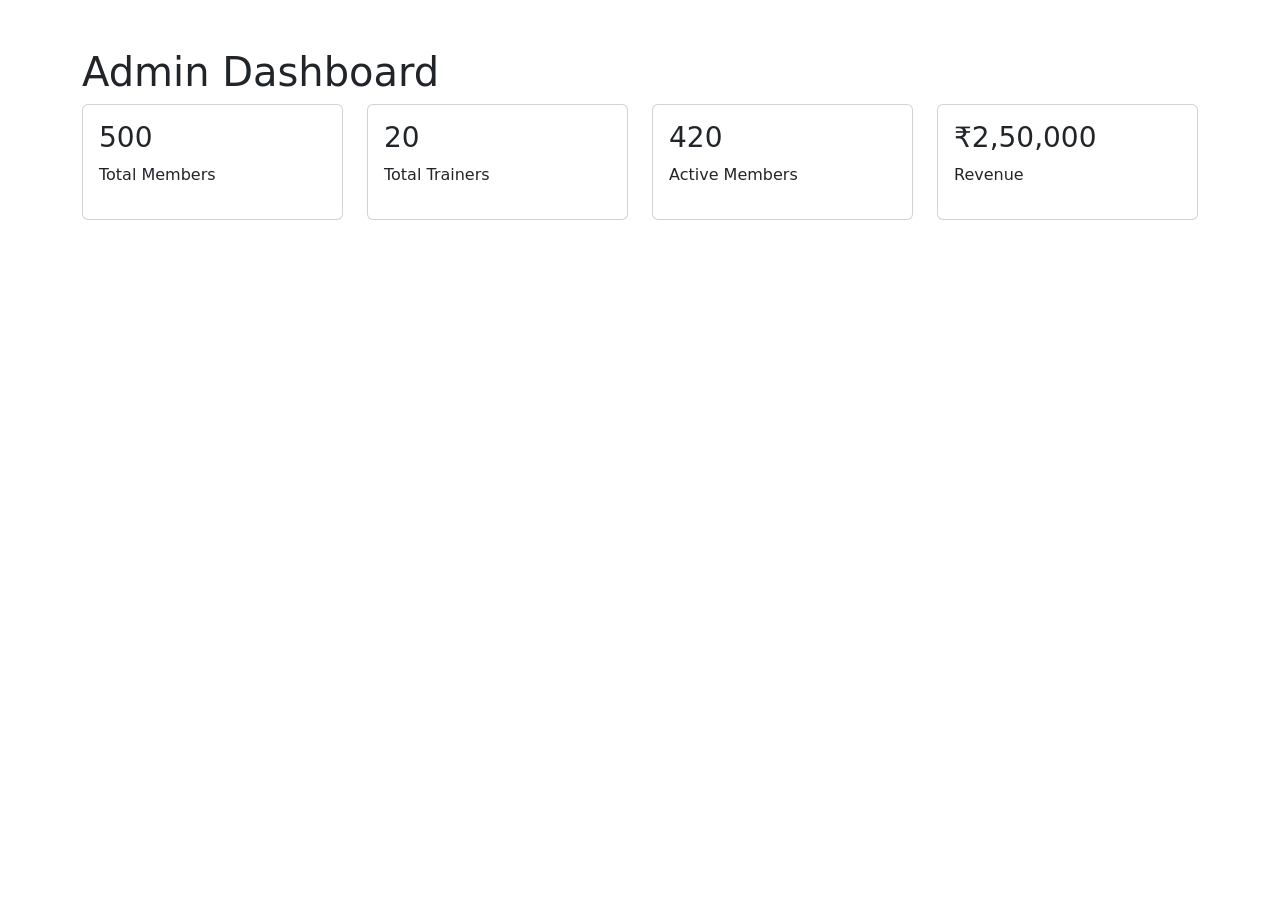
<file: admin-dashboard.html>
<!DOCTYPE html>
<html>
<head>

<title>Admin Dashboard</title>

<link href="https://cdn.jsdelivr.net/npm/bootstrap@5.3.3/dist/css/bootstrap.min.css"
rel="stylesheet">

</head>

<body class="container py-5">

<h1>Admin Dashboard</h1>

<div class="row">

<div class="col-md-3">

<div class="card p-3">
<h3>500</h3>
<p>Total Members</p>
</div>

</div>

<div class="col-md-3">

<div class="card p-3">
<h3>20</h3>
<p>Total Trainers</p>
</div>

</div>

<div class="col-md-3">

<div class="card p-3">
<h3>420</h3>
<p>Active Members</p>
</div>

</div>

<div class="col-md-3">

<div class="card p-3">
<h3>₹2,50,000</h3>
<p>Revenue</p>
</div>

</div>

</div>

</body>
</html>
</file>
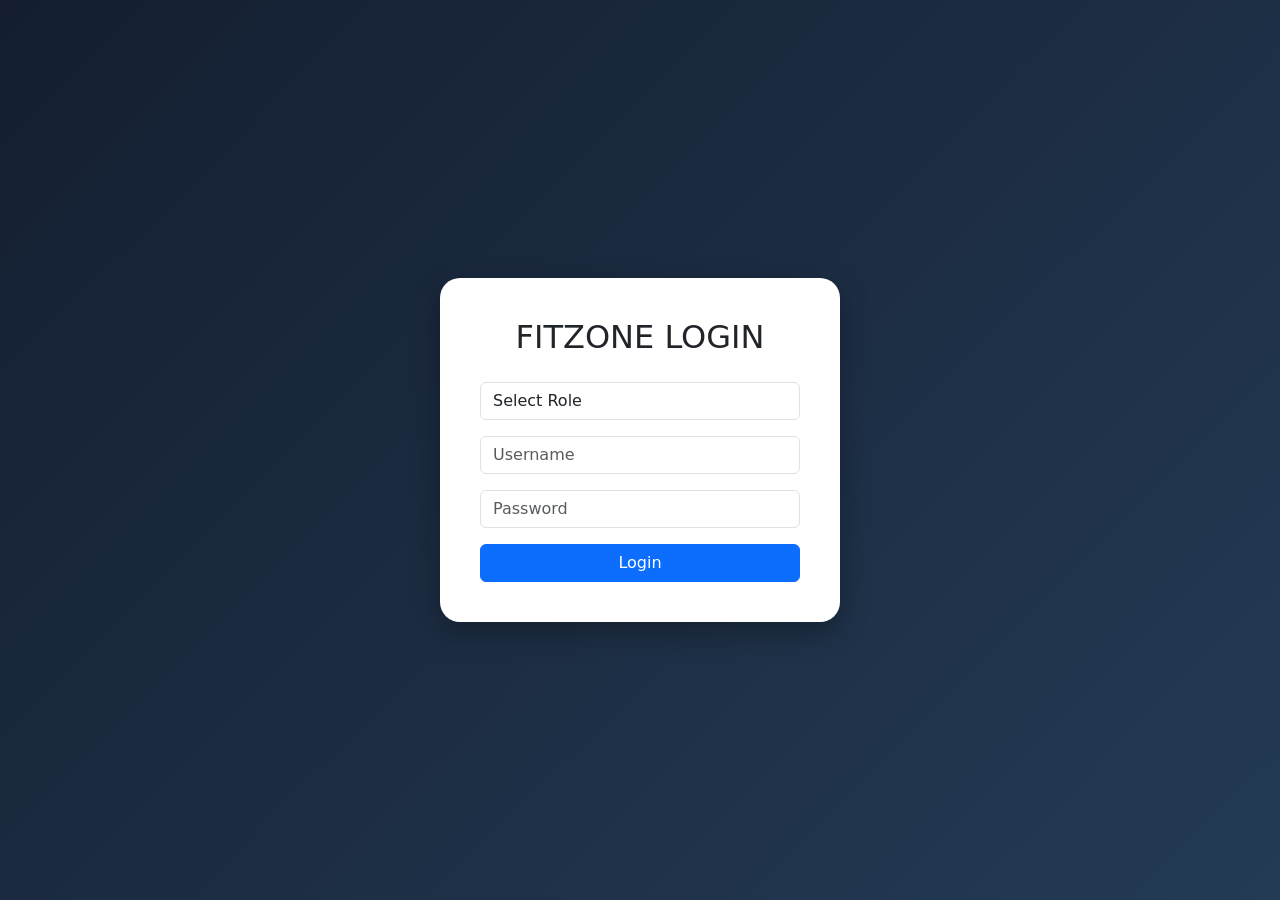
<file: login.html>
<!DOCTYPE html>
<html lang="en">

<head>

<meta charset="UTF-8">
<meta name="viewport" content="width=device-width, initial-scale=1.0">

<title>Gym Login</title>

<link href="https://cdn.jsdelivr.net/npm/bootstrap@5.3.3/dist/css/bootstrap.min.css"
      rel="stylesheet">

<style>

body{
    background:linear-gradient(135deg,#141e30,#243b55);
    height:100vh;
    display:flex;
    justify-content:center;
    align-items:center;
}

.login-box{
    background:white;
    padding:40px;
    border-radius:20px;
    width:400px;
    box-shadow:0 10px 30px rgba(0,0,0,.3);
}

h2{
    text-align:center;
    margin-bottom:25px;
}

</style>

</head>

<body>

<div class="login-box">

<h2>FITZONE LOGIN</h2>

<select id="role"
        class="form-control mb-3">

    <option value="">
        Select Role
    </option>

    <option value="user">
        Member
    </option>

    <option value="trainer">
        Trainer
    </option>

    <option value="admin">
        Owner/Admin
    </option>

</select>

<input type="text"
       id="username"
       placeholder="Username"
       class="form-control mb-3">

<input type="password"
       id="password"
       placeholder="Password"
       class="form-control mb-3">

<button onclick="login()"
        class="btn btn-primary w-100">

    Login

</button>

</div>

<script>

function login(){

    let role =
    document.getElementById("role").value;

    if(role=="user"){
        window.location.href =
        "user-dashboard.html";
    }

    else if(role=="trainer"){
        window.location.href =
        "trainer-dashboard.html";
    }

    else if(role=="admin"){
        window.location.href =
        "admin-dashboard.html";
    }

    else{
        alert("Please select role");
    }
}

</script>

</body>
</html>
</file>
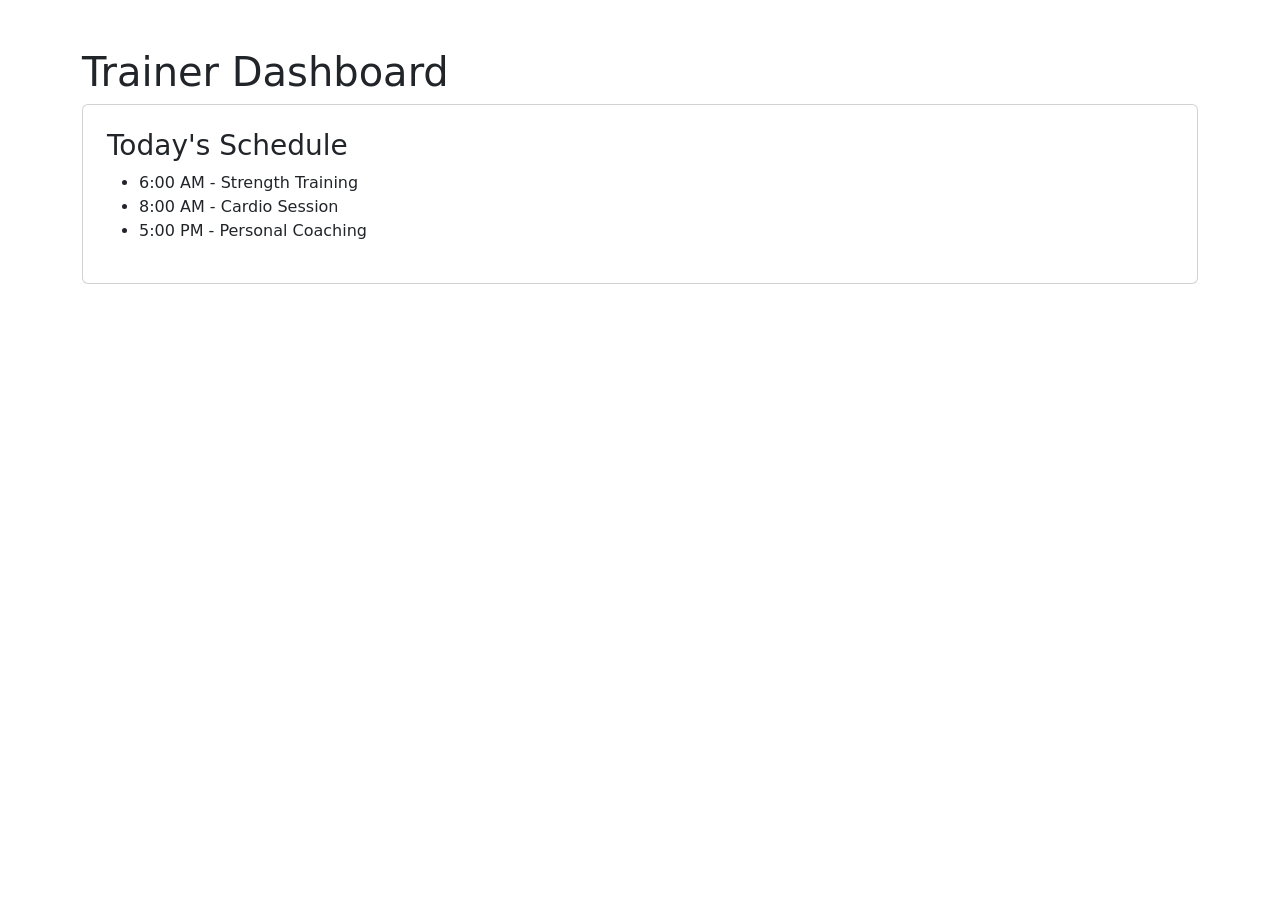
<file: trainer-dashboard.html>
<!DOCTYPE html>
<html>
<head>
<title>Trainer Dashboard</title>

<link href="https://cdn.jsdelivr.net/npm/bootstrap@5.3.3/dist/css/bootstrap.min.css"
rel="stylesheet">

</head>

<body class="container py-5">

<h1>Trainer Dashboard</h1>

<div class="card p-4">

<h3>Today's Schedule</h3>

<ul>

<li>6:00 AM - Strength Training</li>
<li>8:00 AM - Cardio Session</li>
<li>5:00 PM - Personal Coaching</li>

</ul>

</div>

</body>
</html>
</file>
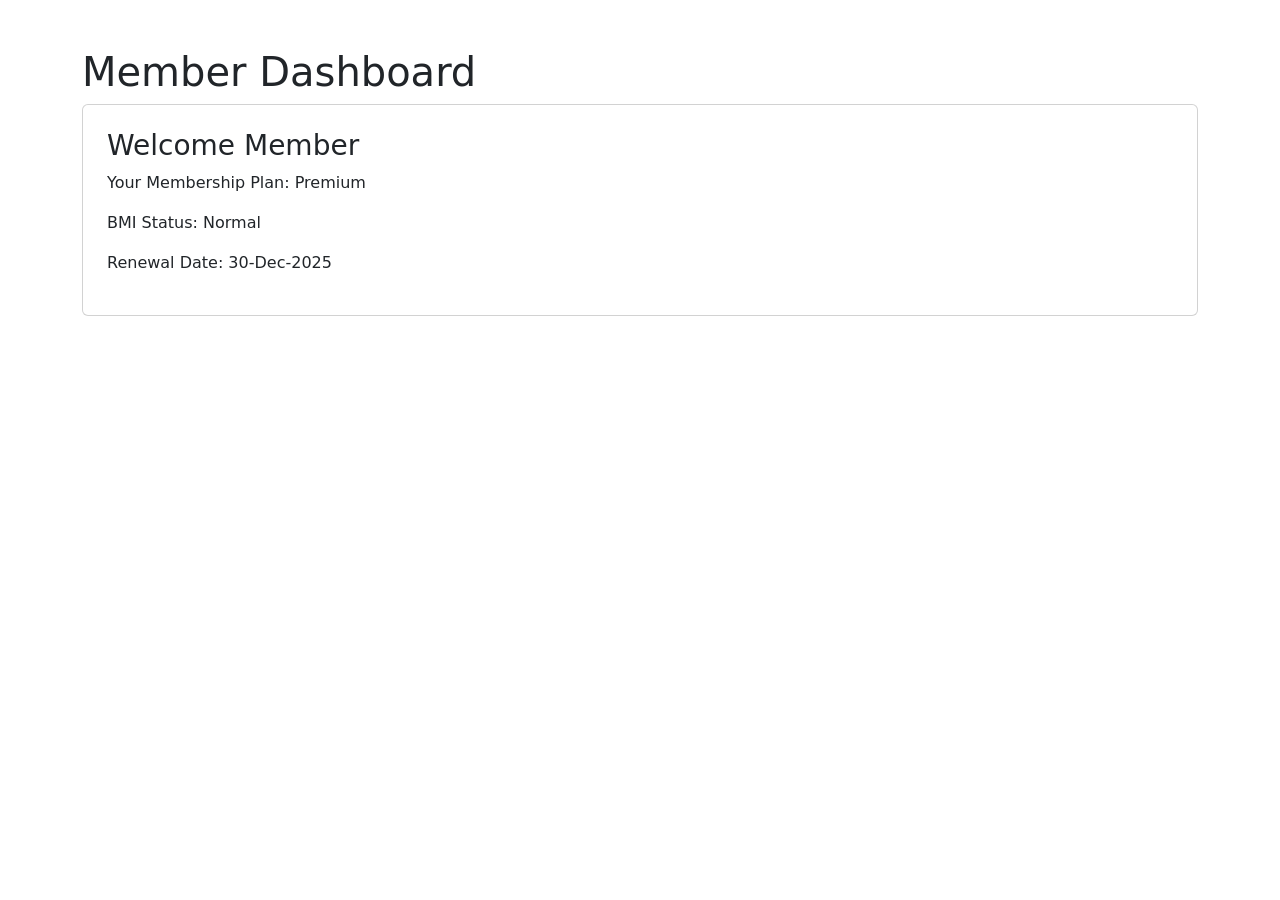
<file: user-dashboard.html>
<!DOCTYPE html>
<html>
<head>
<title>Member Dashboard</title>

<link href="https://cdn.jsdelivr.net/npm/bootstrap@5.3.3/dist/css/bootstrap.min.css"
rel="stylesheet">

</head>

<body class="container py-5">

<h1>Member Dashboard</h1>

<div class="card p-4">

<h3>Welcome Member</h3>

<p>Your Membership Plan: Premium</p>

<p>BMI Status: Normal</p>

<p>Renewal Date: 30-Dec-2025</p>

</div>

</body>
</html>
</file>
